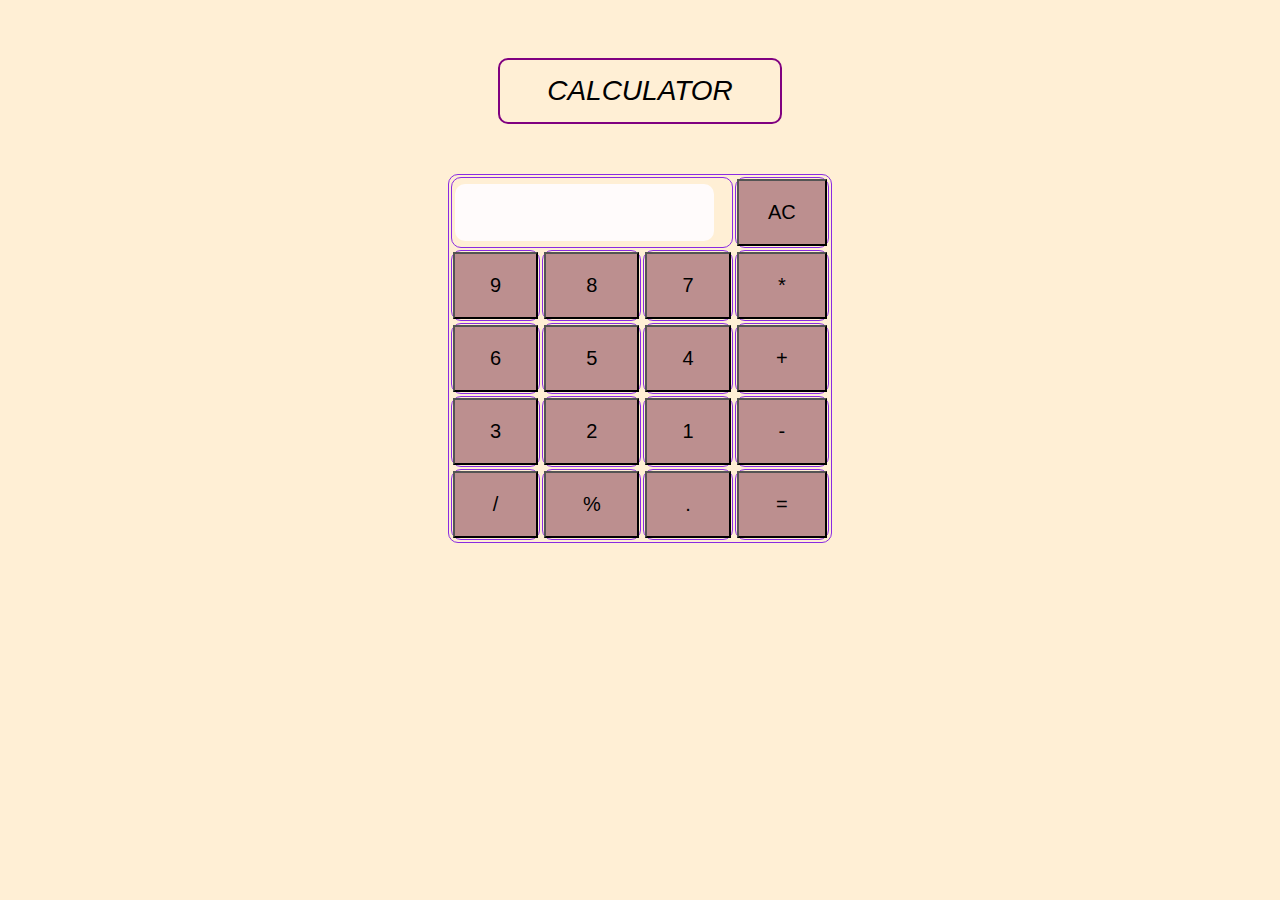
<file: Task 1/task1.html>
<!DOCTYPE html>
<html lang="en">
<head>
    <meta charset="UTF-8">
    <meta http-equiv="X-UA-Compatible” content="IE="edge">
    <meta name="viewport" content="width=device-width", initial-scale="1.0">
    <link rel="stylesheet" href="stole.css">
    <script src="ken.js"></script>
    <title>Calculator</title>
</head>
<body >
        <table class="center">
            <caption>CALCULATOR</caption>
            <tr>
                <td colspan="3"><input type="text" id="result"></td>
                <td><button onclick="ac()" class="clear">AC</button></td>
            </tr>
            <tr>
                <td><button onclick="show('9')">9</button></td>
                <td><button onclick="show('8')">8</button></td>
                <td><button onclick="show('7')">7</button></td>
                <td><button onclick="show('*')">*</button></td>

            </tr>
            <tr>
                <td><button onclick="show('6')">6</button></td>
                <td><button onclick="show('5')">5</button></td>
                <td><button onclick="show('4')">4</button></td>
                <td><button onclick="show('+')">+</button></td>
                
            </tr>
            <tr>
                <td><button onclick="show('3')">3</button></td>
                <td><button onclick="show('2')">2</button></td>
                <td><button onclick="show('1')">1</button></td>
                <td><button onclick="show('-')">-</button></td>
                
            </tr>
            <tr>
            <td><button onclick="show('/')">/</button></td>
            <td><button onclick="show('%')">%</button></td>
            <td><button onclick="show('.')">.</button></td>
            <td><button onclick="res()">=</button></td>
                
            </tr>
        </table>

   
</body>
</html>
</file>
<file: Task 1/stole.css>
body{

    background-color:papayawhip;
}

Table,
th,
td {
    Border: 0.8px solid black;
    Border-radius: 10px;
    border-color: blueviolet;
}

Button {
    Justify-content: space-between;
    Padding: 20px;
    Border-collapse: collapse;
    Width: 100%;
    Font-size: 20px;
    Font-family: sans-serif;
    Background-color: rgb(255, 255, 255);
}

Input {
    Width: 78%;
    Background-color: rgb(255, 251, 251);
    Padding: 21px;
    Border-radius: 10px;
    Margin: 2px;
    Font-family: sans-serif;
    Border: 2px;
}
button{
    background-color:rosybrown;
}

caption {
     Font-size: 28px;
    Font-weight: 16px;
    Color: rgb(0, 0, 0);
    font-family:sans-serif;
    font-style: italic;
    margin: 50px;
    border: 2px solid purple;
    border-radius: 10px;
    padding: 15px;
    width: 250px;
}

.center {
    Margin-left: auto;
    Margin-right: auto;
    Padding: auto;

}
</file>
